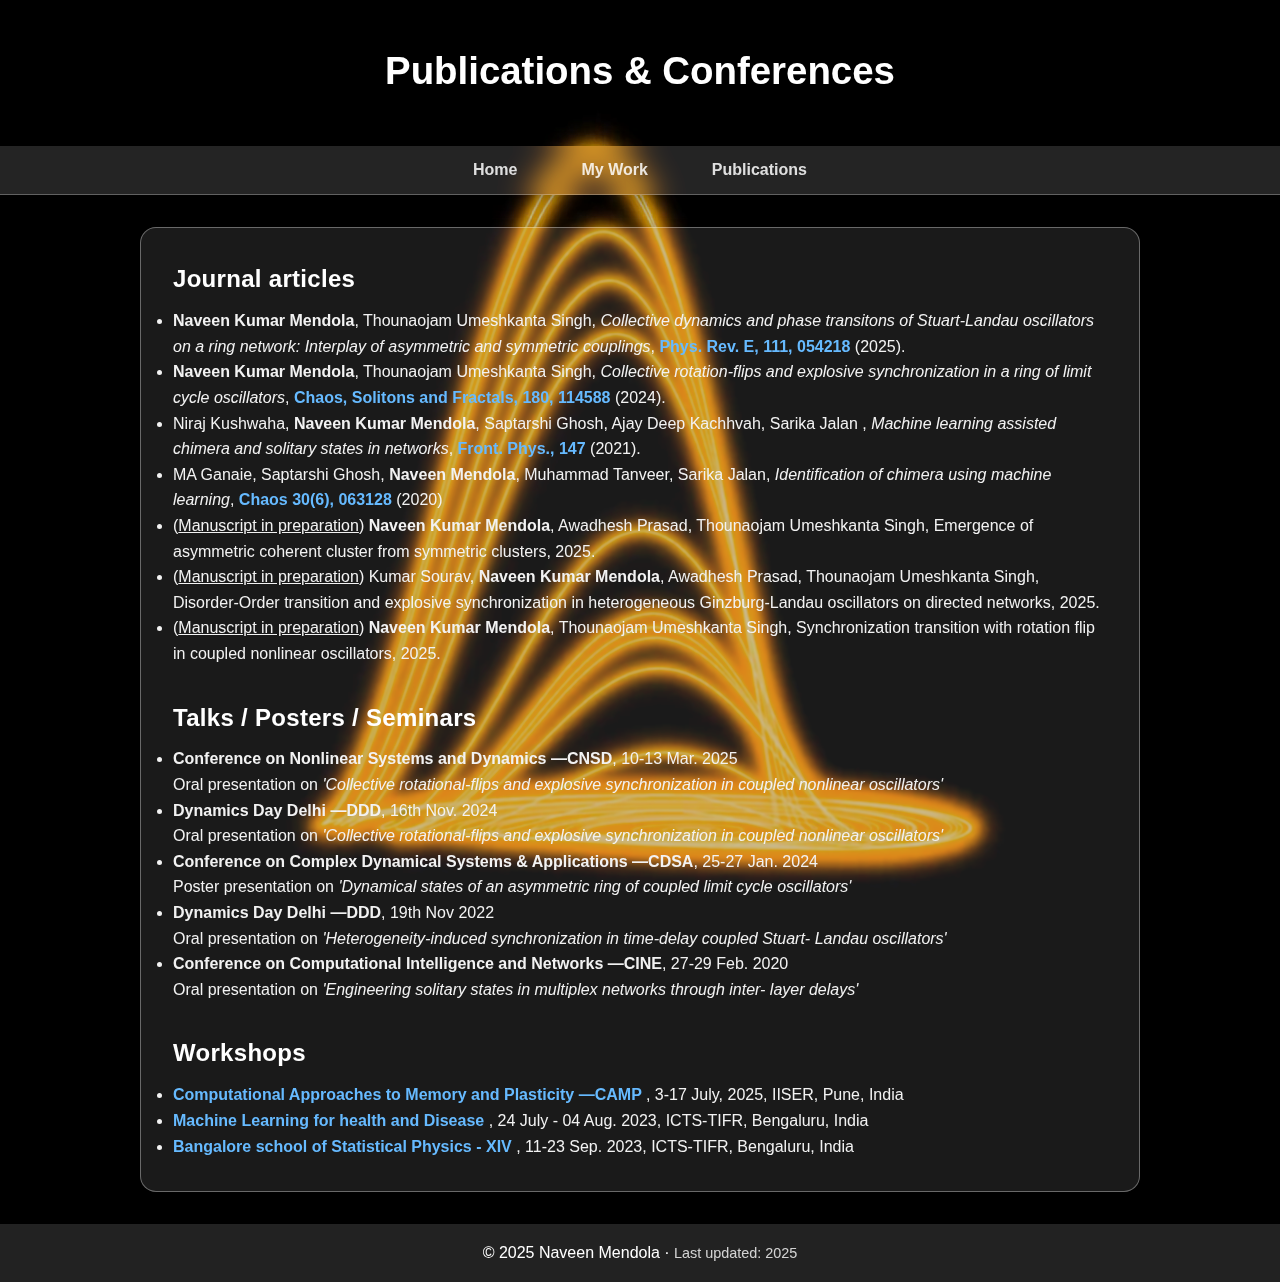
<file: publications.html>
<!DOCTYPE html>
<html lang="en">
<head>
  <meta charset="UTF-8">
  <meta name="viewport" content="width=device-width, initial-scale=1">
  <title> Naveen Mendola | Publications </title>
  <link rel="stylesheet" href="style.css">
</head>

<body class="publications-page">



<video autoplay muted loop playsinline preload="metadata" class="fullpage-video">
  <source src="assets/anims/rosslers.mp4" type="video/mp4">
</video>

<div class="fullpage-overlay"></div>


<header class="pub-header-simple">
  <h1>Publications & Conferences</h1>
  <!-- <p>Research papers, talks, and academic contributions</p> -->
</header>





<nav class="glass-nav">
  <div class="nav-content">
    <a href="index.html">Home</a>
    <a href="mywork.html">My Work</a>
    <a href="publications.html">Publications</a>
  </div>
</nav>

<div class="container">

  <section>
    <h2>Journal articles</h2>
    <ul>
      <li><strong>Naveen Kumar Mendola</strong>, Thounaojam Umeshkanta Singh, <i>Collective dynamics and phase transitons of Stuart-Landau oscillators on a ring network: Interplay of asymmetric and symmetric couplings</i>,
                <a href="https://doi.org/10.1103/PhysRevE.111.054218" target="_blank"><strong>Phys. Rev. E, 111, 054218</strong></a> (2025).</li>
      <li><strong>Naveen Kumar Mendola</strong>, Thounaojam Umeshkanta Singh, <i>Collective rotation-flips and explosive synchronization in a ring of limit cycle oscillators</i>,
                <a href="https://doi.org/10.1016/j.chaos.2024.114588" target="_blank"> <strong> Chaos, Solitons and Fractals, 180, 114588</strong> </a> (2024).</li>
      <li>Niraj Kushwaha, <strong>Naveen Kumar Mendola</strong>, Saptarshi Ghosh, Ajay Deep Kachhvah, Sarika Jalan , <i>Machine learning assisted chimera and solitary states in networks</i>, 
        <a href="https://doi.org/10.3389/fphy.2021.513969" target="_blank"> <strong> Front. Phys., 147 </strong> </a> (2021).</li>
      <li>MA Ganaie, Saptarshi Ghosh, <strong>Naveen Mendola</strong>, Muhammad Tanveer, Sarika Jalan, <i>Identification of chimera using machine learning</i>,
        <a href="https://doi.org/10.1063/1.5143285" target="_blank">Chaos 30(6), 063128</a> (2020)
              </li>

      <li> (<u>Manuscript in preparation</u>) <strong>Naveen Kumar Mendola</strong>, Awadhesh Prasad, Thounaojam Umeshkanta Singh, Emergence of 
            asymmetric coherent cluster from symmetric clusters, 2025. </li>
      <li> (<u>Manuscript in preparation</u>) Kumar Sourav, <strong>Naveen Kumar Mendola</strong>, Awadhesh Prasad, Thounaojam Umeshkanta Singh, Disorder-Order transition and explosive synchronization in heterogeneous Ginzburg-Landau 
            oscillators on directed networks, 2025.</li> 
      <li> (<u>Manuscript in preparation</u>) <strong>Naveen Kumar Mendola</strong>, Thounaojam Umeshkanta Singh, Synchronization transition with 
            rotation flip in coupled nonlinear oscillators, 2025.</li>
    </ul>
  </section>

  <section style="margin-top:2rem;">
    <h2>Talks / Posters / Seminars</h2>
    <ul>
      <li><strong> Conference on Nonlinear Systems and Dynamics —CNSD</strong>, 10-13 Mar. 2025  <br>
          Oral presentation on <i>'Collective rotational-flips and explosive synchronization in coupled
          nonlinear oscillators'</i>  </li>

      <li><strong>Dynamics Day Delhi —DDD</strong>, 16th Nov. 2024 <br>
          Oral presentation on <i>'Collective rotational-flips and explosive synchronization in coupled
          nonlinear oscillators'</i>  </li>

      <li><strong>Conference on Complex Dynamical Systems & Applications —CDSA</strong>,  25-27 Jan. 2024 <br>
          Poster presentation on <i>'Dynamical states of an asymmetric ring of coupled limit cycle
          oscillators'</i>  </li>

      <li><strong>Dynamics Day Delhi —DDD</strong>, 19th Nov 2022 <br>
          Oral presentation on <i>'Heterogeneity-induced synchronization in time-delay coupled Stuart-
          Landau oscillators'</i>  </li>

      <li><strong>Conference on Computational Intelligence and Networks —CINE</strong>, 27-29 Feb. 2020 <br>
          Oral presentation on <i>'Engineering solitary states in multiplex networks through inter-
          layer delays'</i>  </li>

    </ul>
  </section>

  <section style="margin-top:2rem;">
    <h2>Workshops</h2>
    <ul>
      <li><strong> <a href="https://campiiser.com/" target="_blank">Computational Approaches to Memory and Plasticity —CAMP</a> </strong>, 3-17 July, 2025, IISER, Pune, India</li>

      <li><strong> <a href="https://www.icts.res.in/program/mlhd2023" target="_blank">Machine Learning for health and Disease</a> </strong>, 24 July - 04 Aug. 2023, ICTS-TIFR, Bengaluru, India</li>

      <li><strong> <a href="https://www.icts.res.in/program/bssp2023" target="_blank">Bangalore school of Statistical Physics - XIV</a> </strong>, 11-23 Sep. 2023, ICTS-TIFR, Bengaluru, India</li>

    </ul>
  </section>

</div>

<footer>
  © 2025 Naveen Mendola · <span style="opacity:0.8; font-size:0.9rem;">Last updated: 2025</span>
</footer>


</body>
</html>
</file>
<file: style.css>
/* -------- Global Reset -------- */
* {
  margin: 0;
  padding: 0;
  box-sizing: border-box;
}

body {
  font-family: Arial, sans-serif;
  background: #f5f5f5;
  color: #333;
  line-height: 1.6;
}

body:not(.mywork-page):not(.publications-page) {
  background: #111;
}


nav {
  background: #444;
  padding: 1rem;
  text-align: center;
}

nav a {
  color: #fff;
  margin: 0 1rem;
  text-decoration: none;
  font-weight: bold;
}

nav a:hover {
  text-decoration: underline;
}

/* -------- Container -------- */
.container {
  max-width: 1000px;
  margin: 2rem auto;
  background: white;
  padding: 2rem;
  border-radius: 8px;
  box-shadow: 0 0 10px rgba(0,0,0,0.1);
}

/* Homepage container – subtle glass card */
body:not(.mywork-page):not(.publications-page) .container {
  background: rgba(255, 255, 255, 0.92);
  border-radius: 16px;
  box-shadow: 0 10px 40px rgba(0,0,0,0.35);
}

/* Section rhythm on homepage */
body:not(.mywork-page):not(.publications-page) section {
  padding-bottom: 1.2rem;
  border-bottom: 1px solid rgba(0,0,0,0.08);
}

body:not(.mywork-page):not(.publications-page) section:last-child {
  border-bottom: none;
}


/* -------- Sections -------- */

h2 {
  margin-bottom: 0.6rem;
  font-weight: 600;
  letter-spacing: 0.3px;
}
section p {
  max-width: 820px;
}



.caption {
  font-size: 0.9rem;
  color: #666;
  margin-top: 0.3rem;
}

/* -------- Gallery Grid -------- */
.gallery-grid {
  display: flex;
  flex-wrap: wrap;
  gap: 1rem;
}

.gallery-grid img {
  width: 250px;
  border-radius: 8px;
  object-fit: cover;
}

/* -------- Footer -------- */
footer {
  text-align: center;
  padding: 1rem;
  background: #222;
  color: white;
  margin-top: 2rem;
}

/* -------- Modern Projects Grid -------- */

.projects-grid {
  display: grid;
  grid-template-columns: repeat(auto-fit, minmax(320px, 1fr));
  gap: 2rem;
  margin-top: 2rem;
}

/* Project Card */
.project-card {
  background: #fafafa;
  border-radius: 12px;
  padding: 1.5rem;
  box-shadow: 0 4px 12px rgba(0,0,0,0.08);
  transition: transform 0.2s ease, box-shadow 0.2s ease;
}

/* Hover effect */
.project-card:hover {
  transform: translateY(-4px);
  box-shadow: 0 8px 18px rgba(0,0,0,0.15);
}

/* Media (video or image) */
.project-media {
  width: 100%;
  border-radius: 8px;
  margin-bottom: 1rem;
  object-fit: cover;
}

/* Titles */
.project-card h3 {
  margin-bottom: 0.5rem;
  color: #333;
}

/* Descriptions */
.project-card p {
  color: #555;
  font-size: 0.95rem;
  line-height: 1.5;
}


/* -------- Hero Header with Video -------- */
.hero {
  position: relative;
  height: 350px;
  display: flex;
  align-items: center;
  justify-content: space-between;
  padding: 0 5%;
  color: white;
  overflow: hidden;
}

.hero-video {
  position: absolute;
  top: 50%;
  left: 50%;
  width: 130%;
  height: 130%;
  transform: translate(-50%, -50%);
  object-fit: contain; 
  background: black;
  z-index: -2;
  filter: brightness(0.85) contrast(1.05);
}


/* Left side (photo) */
.hero-left img {
  width: 250px;
  height: 250px;
  object-fit: cover;
  border-radius: 50%;
  border: 4px solid white;
  box-shadow: 0 4px 12px rgba(0,0,0,0.35);
  z-index: 2;
}

/* Right side (text) */
.hero-right {
  text-align: right;
  z-index: 2;
}

.hero-right h1 {
  font-size: 2.2rem;
  margin-bottom: 0.5rem;
}

.hero-right p {
  font-size: 1.2rem;
}


/* -----------------------------------------------------
   Glassmorphism Sticky Navigation Bar
----------------------------------------------------- */

.glass-nav {
  position: sticky;
  top: 0;
  z-index: 1000;

  backdrop-filter: blur(14px) saturate(160%);
  -webkit-backdrop-filter: blur(14px) saturate(160%);

  background: rgba(255, 255, 255, 0.14);
  border-bottom: 1px solid rgba(255, 255, 255, 0.28);

  padding: 0.7rem 0;

  box-shadow: 0 4px 18px rgba(0,0,0,0.25);
}

.nav-content {
  max-width: 1000px;
  margin: 0 auto;
  display: flex;
  justify-content: center;
  gap: 2rem;
}

.glass-nav a {
  color: rgba(255, 255, 255, 0.85);
}

/* .glass-nav a {
  color: rgba(255, 255, 255, 0.85); 
  font-weight: bold;
  text-decoration: none;
  font-size: 1.05rem;
  letter-spacing: 0.5px;
  transition: color 0.2s ease, text-shadow 0.2s ease;
} */


.glass-nav a:hover {
  color: #ffdd66;  
  text-shadow: 0 0 6px rgba(255, 221, 102, 0.7);
}


body.publications-page {
  background: black;
  color: #f2f2f2;
}


body.publications-page .fullpage-video {
  position: fixed;
  top: 50%;
  left: 50%;
  width: 120vw; 
  height: 120vh;
  transform: translate(-50%, -50%);
  object-fit: contain;
  background: black;
  z-index: -999;
}

/* Subtle overlay */
body.publications-page .fullpage-overlay {
  position: fixed;
  inset: 0;
  background: rgba(0,0,0,0.25);
  z-index: -998;
}



.pub-header-simple {
  text-align: center;
  padding: 2.5rem 1rem;
  color: white;
  position: relative;
  z-index: 10;
}

.pub-header-simple h1 {
  font-size: 2.4rem;
  margin-bottom: 0.3rem;
}

.pub-header-simple p {
  font-size: 1.1rem;
  opacity: 0.9;
}

body.publications-page {
  color: #f2f2f2;
}

body.publications-page h2 {
  color: #fff;
}



body.publications-page .container a {
  /* color: #4db8ff; */
  color: #66baff;


  font-weight: bold;
  text-decoration: none;
}

body.publications-page .container a:hover {
  color: #a8f4ff;
  text-decoration: underline;
}







/* body.publications-page .container {
  background: rgba(255, 255, 255, 0.15);
  backdrop-filter: blur(6px);
} */


body.publications-page .container {
  background: rgba(255, 255, 255, 0.10);
  backdrop-filter: blur(1px) saturate(140%);
  -webkit-backdrop-filter: blur(14px) saturate(140%);
  border: 1px solid rgba(255, 255, 255, 0.35);
  box-shadow: 0 8px 30px rgba(0,0,0,0.0.15);
  border-radius: 16px;
}

/* -----------------------------------------------------
   MY WORK PAGE 
----------------------------------------------------- */

body.mywork-page {
  background: black;
  color: #f2f2f2;
}

body.mywork-page .fullpage-video {
  position: fixed;
  top: 50%;
  left: 50%;
  width: 120vw; 
  height: 120vh;
  transform: translate(-50%, -50%);
  object-fit: contain;
  background: black;
  z-index: -999;
}

/* Subtle overlay */
body.mywork-page .fullpage-overlay {
  position: fixed;
  inset: 0;
  background: rgba(0,0,0,0.25);
  z-index: -998;
}

/* Glass container */
body.mywork-page .container {
  background: rgba(255, 255, 255, 0.10);
  backdrop-filter: blur(6px) saturate(140%);
  -webkit-backdrop-filter: blur(6px) saturate(140%);
  border: 1px solid rgba(255, 255, 255, 0.35);
  border-radius: 16px;
}

/* Headings */

body.mywork-page h1 {
  color: #ffffff;
}

body.mywork-page h2 {
  color: #ffffff;
}




.work-item h3 {
  margin-bottom: 0.3rem;
  color: #ffffff;
}

/* -----------------------------------------------------
   WORK ITEMS WITH MEDIA PANEL
----------------------------------------------------- */

.work-item {
  margin-top: 2rem;
  overflow: hidden;
}


/* Text block */
.work-text {
  line-height: 1.6;
}

/* Media box */
.work-media {
  float: right;
  width: 500px;
  max-width: 40%;
  margin-left: 1.5rem;
  margin-bottom: 0.5rem;

  background: rgba(255, 255, 255, 0.08);
  border: 1px solid rgba(255, 255, 255, 0.25);
  border-radius: 12px;
  padding: 0.6rem;
  backdrop-filter: blur(6px);
  -webkit-backdrop-filter: blur(6px);
}



/* Horizontal swipe container */
.media-strip {
  display: flex;
  gap: 0.6rem;
  overflow-x: auto;
}

.media-strip img,
.media-strip video {
  width: 100%;
  height: auto;
  aspect-ratio: 16 / 9;
  object-fit: contain;
  border-radius: 8px;
  background: black;
}


/* Hide ugly scrollbar */
.media-strip::-webkit-scrollbar {
  height: 6px;
}
.media-strip::-webkit-scrollbar-thumb {
  background: rgba(255,255,255,0.3);
  border-radius: 4px;
}

@media (max-width: 900px) {
  .work-media {
    float: none;
    width: 60%;
    max-width: 60%;
    margin: 1rem 0;
  }
}


  .media-strip img,
  .media-strip video {
    width: 100%;
    height: auto;
  }



.work-meta {
  font-size: 0.85rem;
  opacity: 0.8;
  margin-bottom: 0.5rem;
}

/* Links inside container */
body.mywork-page .container a {
  color: #66baff;
  font-weight: bold;
  text-decoration: none;
}

body.mywork-page .container a:hover {
  color: #a8f4ff;
  text-decoration: underline;
}
</file>
